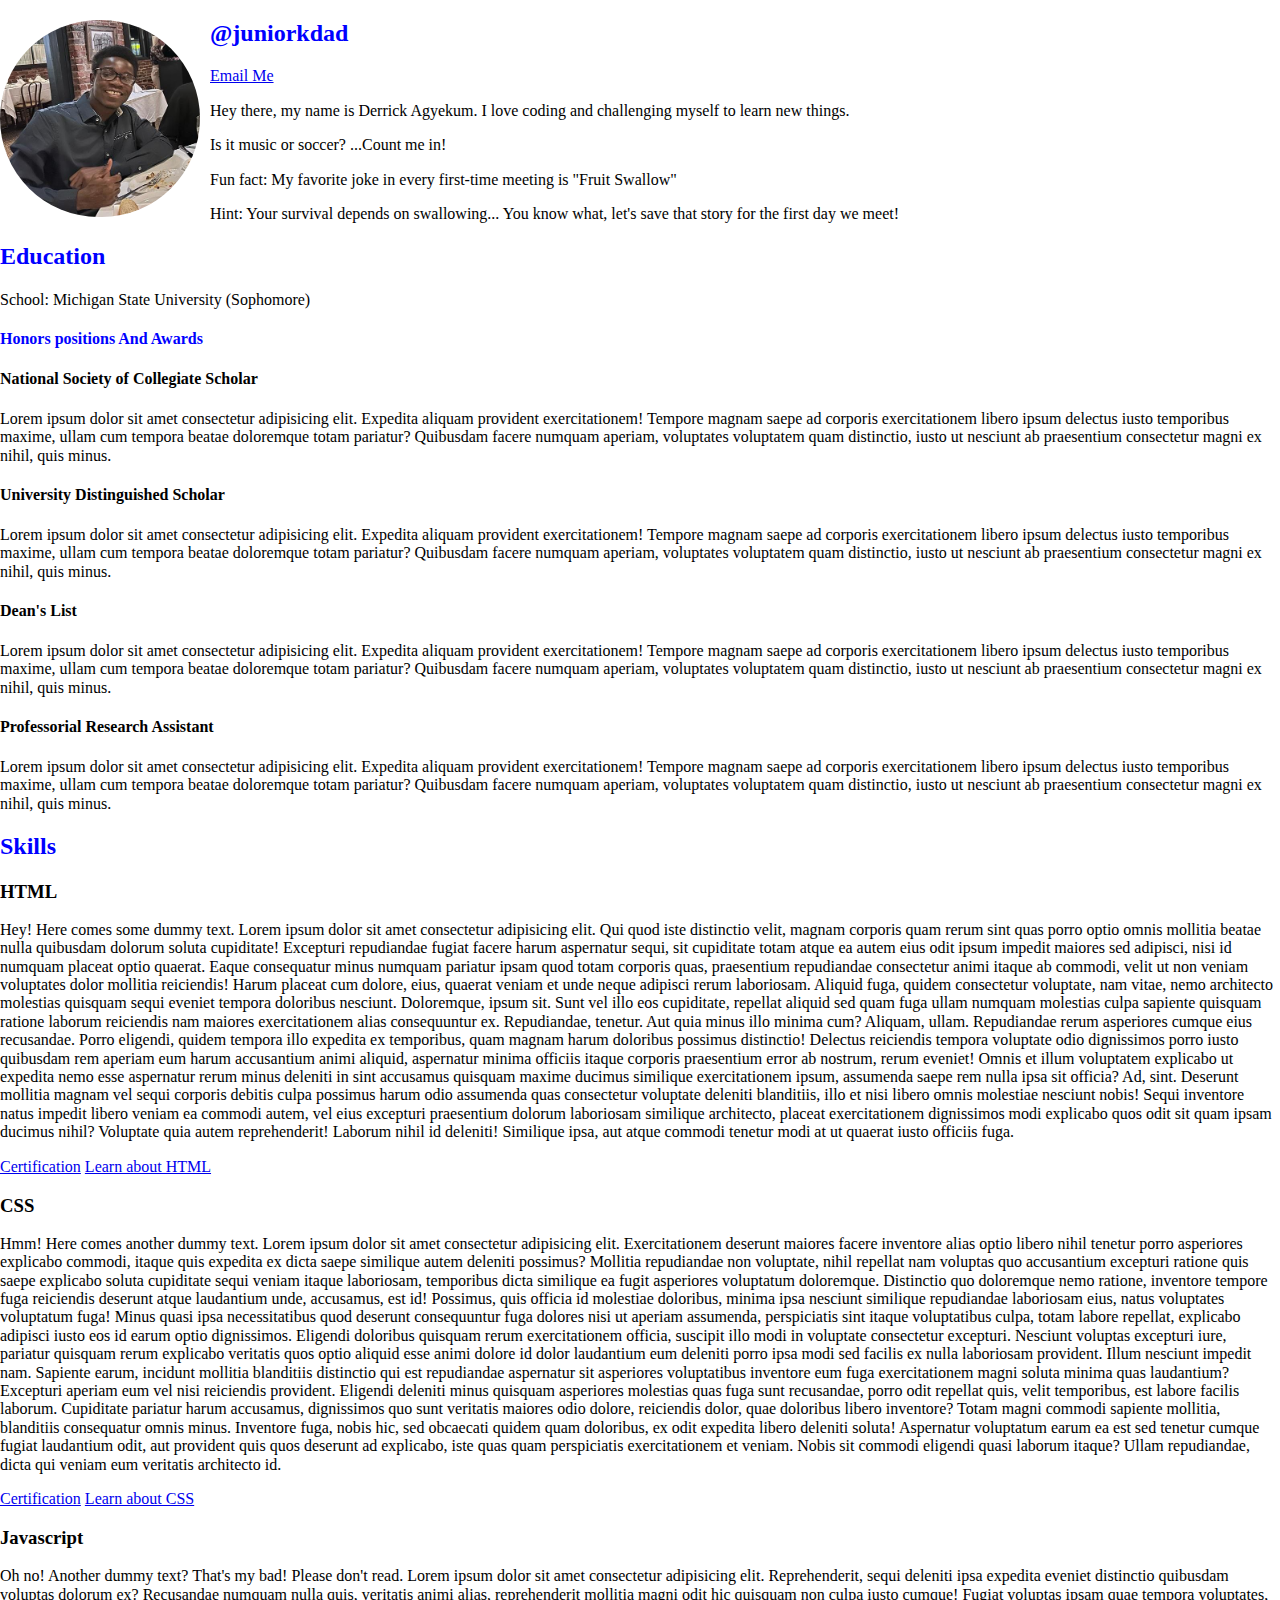
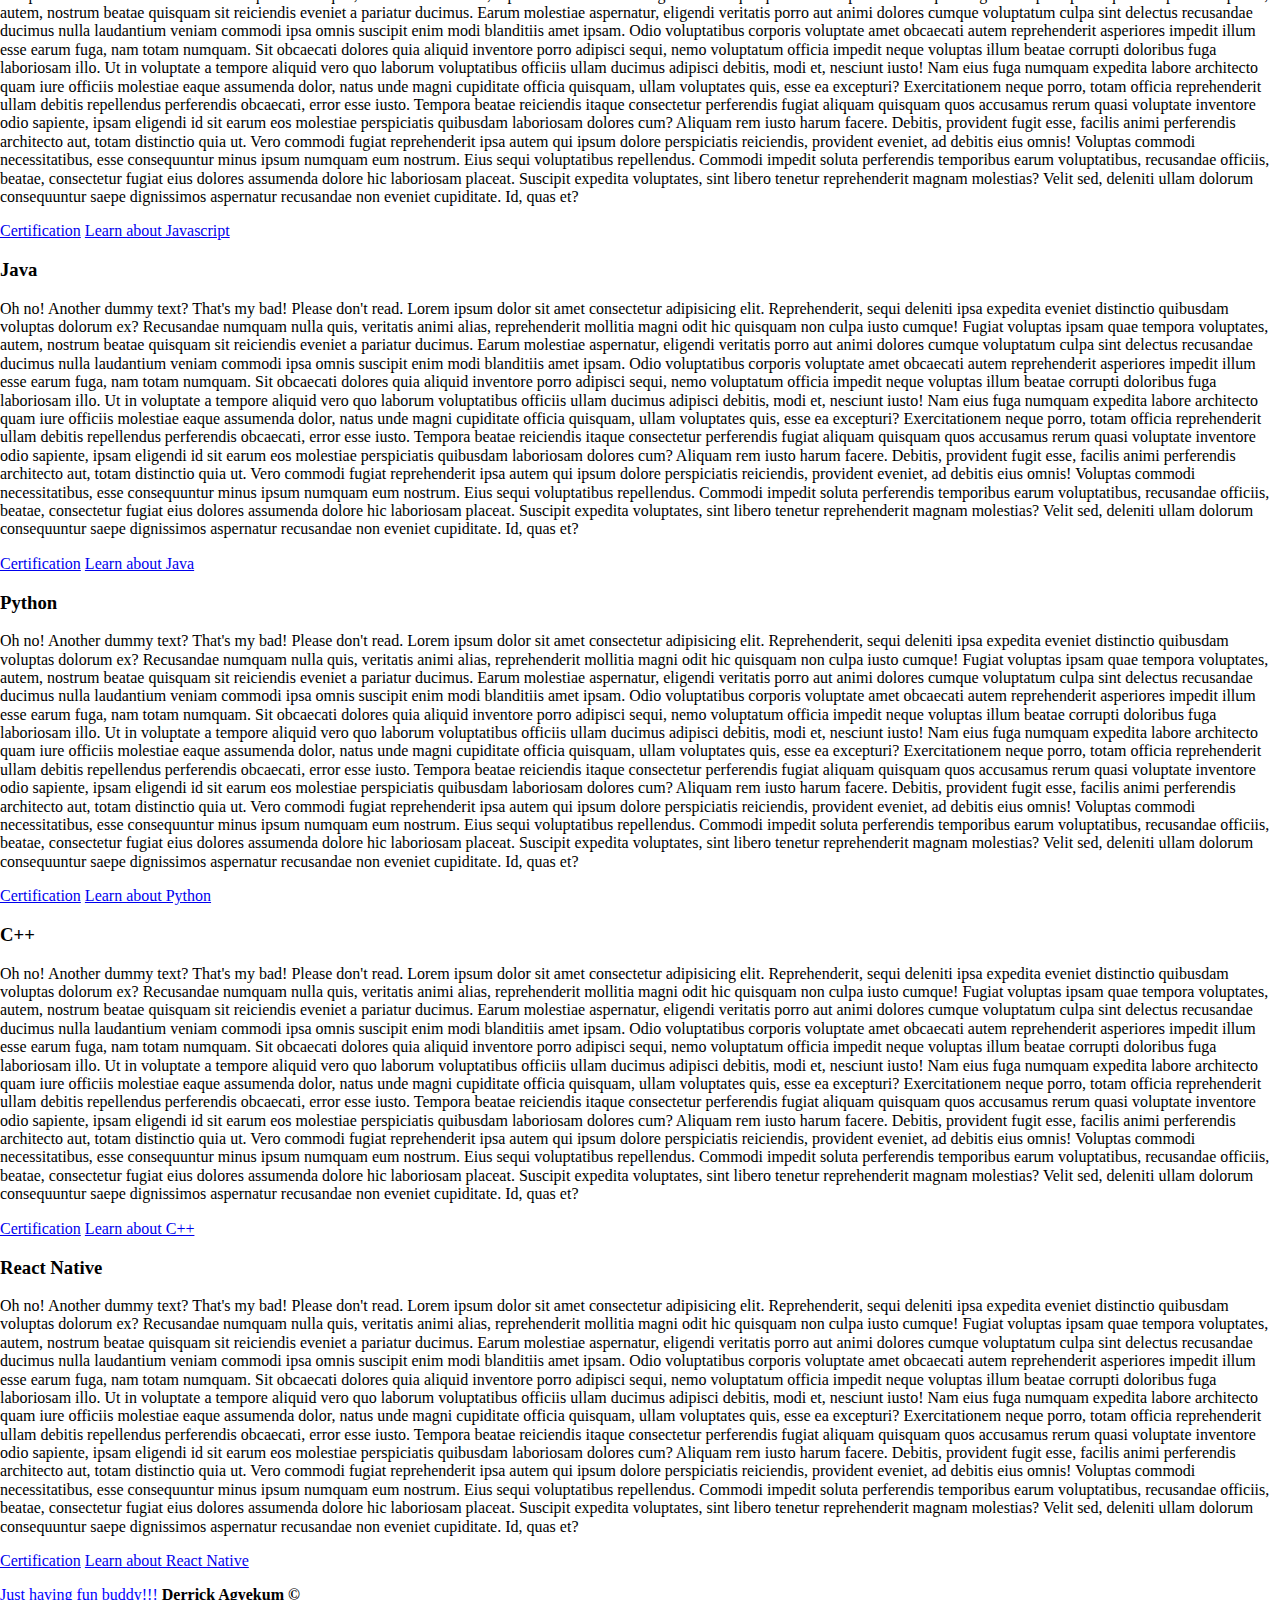
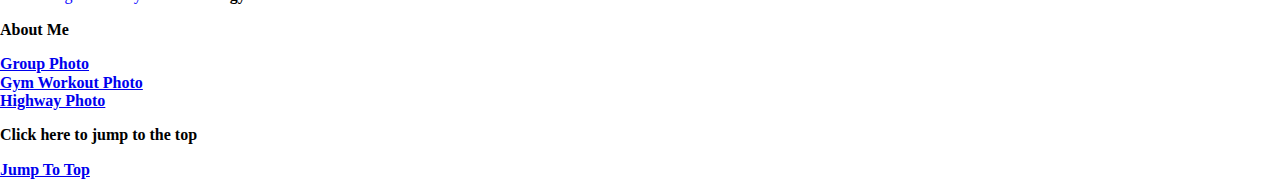
<file: index.html>
<!DOCTYPE html>
<html lang="en">
  <head>
    <title>Kdad's web page</title>
    <link rel="stylesheet" href="css/normalize.css">
    <link rel="css/stylesheet" href="styles.css">
    <style>
      img {
        width: 200px;
        border-radius: 100px;
        float: left;
        margin-right: 10px;
      }

      .username {
        font-weight: bold;
      }
      em{
        color: blue;
        font-style: normal;
      }
    </style>
  </head>
  <body>
    <img src="images/My_Pictures_4.jpg" alt="An image of Derrick Agyekum">
    <p class="username"><h2><em>@juniorkdad</em></h2></p>
    <a href="mailto:agyekumd406@gmail.com">Email Me</a>
    <p>Hey there, my name is Derrick Agyekum. I love coding and challenging myself to learn new things.</p>
    <p>Is it music or soccer? ...Count me in!</p>
    <p>
      Fun fact: My favorite joke in every first-time meeting is "Fruit Swallow"
    </p>
    <p>
      Hint: Your survival depends on swallowing... You know what, let's save
      that story for the first day we meet!
    </p>

    <h2><em>Education</em></h2>
    <p>School: Michigan State University (Sophomore)</p>
    <h4><em>Honors positions And Awards</em></h4>
    <h4>National Society of Collegiate Scholar</h4>
    <article>
      <p>Lorem ipsum dolor sit amet consectetur adipisicing elit. Expedita aliquam provident exercitationem! Tempore magnam saepe ad corporis exercitationem libero ipsum delectus iusto temporibus maxime, ullam cum tempora beatae doloremque totam pariatur? Quibusdam facere numquam aperiam, voluptates voluptatem quam distinctio, iusto ut nesciunt ab praesentium consectetur magni ex nihil, quis minus.</p>
    <article>  
    <h4>University Distinguished Scholar</h4>
    <article>
      <p>Lorem ipsum dolor sit amet consectetur adipisicing elit. Expedita aliquam provident exercitationem! Tempore magnam saepe ad corporis exercitationem libero ipsum delectus iusto temporibus maxime, ullam cum tempora beatae doloremque totam pariatur? Quibusdam facere numquam aperiam, voluptates voluptatem quam distinctio, iusto ut nesciunt ab praesentium consectetur magni ex nihil, quis minus.</p>
    <article>
    <h4>Dean's List</h4>
    <article>
      <p>Lorem ipsum dolor sit amet consectetur adipisicing elit. Expedita aliquam provident exercitationem! Tempore magnam saepe ad corporis exercitationem libero ipsum delectus iusto temporibus maxime, ullam cum tempora beatae doloremque totam pariatur? Quibusdam facere numquam aperiam, voluptates voluptatem quam distinctio, iusto ut nesciunt ab praesentium consectetur magni ex nihil, quis minus.</p>
    <article>
    <h4>Professorial Research Assistant</h4>
    <article>
      <p>Lorem ipsum dolor sit amet consectetur adipisicing elit. Expedita aliquam provident exercitationem! Tempore magnam saepe ad corporis exercitationem libero ipsum delectus iusto temporibus maxime, ullam cum tempora beatae doloremque totam pariatur? Quibusdam facere numquam aperiam, voluptates voluptatem quam distinctio, iusto ut nesciunt ab praesentium consectetur magni ex nihil, quis minus.</p>
    <article>

    <h2><em>Skills</em></h2>
    <h3>HTML</h3>
    <p>Hey! Here comes some dummy text. Lorem ipsum dolor sit amet consectetur adipisicing elit. Qui quod iste distinctio velit, magnam corporis quam rerum sint quas porro optio omnis mollitia beatae nulla quibusdam dolorum soluta cupiditate! Excepturi repudiandae fugiat facere harum aspernatur sequi, sit cupiditate totam atque ea autem eius odit ipsum impedit maiores sed adipisci, nisi id numquam placeat optio quaerat. Eaque consequatur minus numquam pariatur ipsam quod totam corporis quas, praesentium repudiandae consectetur animi itaque ab commodi, velit ut non veniam voluptates dolor mollitia reiciendis! Harum placeat cum dolore, eius, quaerat veniam et unde neque adipisci rerum laboriosam. Aliquid fuga, quidem consectetur voluptate, nam vitae, nemo architecto molestias quisquam sequi eveniet tempora doloribus nesciunt. Doloremque, ipsum sit. Sunt vel illo eos cupiditate, repellat aliquid sed quam fuga ullam numquam molestias culpa sapiente quisquam ratione laborum reiciendis nam maiores exercitationem alias consequuntur ex. Repudiandae, tenetur. Aut quia minus illo minima cum? Aliquam, ullam. Repudiandae rerum asperiores cumque eius recusandae. Porro eligendi, quidem tempora illo expedita ex temporibus, quam magnam harum doloribus possimus distinctio! Delectus reiciendis tempora voluptate odio dignissimos porro iusto quibusdam rem aperiam eum harum accusantium animi aliquid, aspernatur minima officiis itaque corporis praesentium error ab nostrum, rerum eveniet! Omnis et illum voluptatem explicabo ut expedita nemo esse aspernatur rerum minus deleniti in sint accusamus quisquam maxime ducimus similique exercitationem ipsum, assumenda saepe rem nulla ipsa sit officia? Ad, sint. Deserunt mollitia magnam vel sequi corporis debitis culpa possimus harum odio assumenda quas consectetur voluptate deleniti blanditiis, illo et nisi libero omnis molestiae nesciunt nobis! Sequi inventore natus impedit libero veniam ea commodi autem, vel eius excepturi praesentium dolorum laboriosam similique architecto, placeat exercitationem dignissimos modi explicabo quos odit sit quam ipsam ducimus nihil? Voluptate quia autem reprehenderit! Laborum nihil id deleniti! Similique ipsa, aut atque commodi tenetur modi at ut quaerat iusto officiis fuga.</p>
    <a href="Company/about.html">Certification</a>
    <a href="https://google.com" target="_blank">Learn about HTML</a>
    <h3>CSS</h3>
    <p>Hmm! Here comes another dummy text. Lorem ipsum dolor sit amet consectetur adipisicing elit. Exercitationem deserunt maiores facere inventore alias optio libero nihil tenetur porro asperiores explicabo commodi, itaque quis expedita ex dicta saepe similique autem deleniti possimus? Mollitia repudiandae non voluptate, nihil repellat nam voluptas quo accusantium excepturi ratione quis saepe explicabo soluta cupiditate sequi veniam itaque laboriosam, temporibus dicta similique ea fugit asperiores voluptatum doloremque. Distinctio quo doloremque nemo ratione, inventore tempore fuga reiciendis deserunt atque laudantium unde, accusamus, est id! Possimus, quis officia id molestiae doloribus, minima ipsa nesciunt similique repudiandae laboriosam eius, natus voluptates voluptatum fuga! Minus quasi ipsa necessitatibus quod deserunt consequuntur fuga dolores nisi ut aperiam assumenda, perspiciatis sint itaque voluptatibus culpa, totam labore repellat, explicabo adipisci iusto eos id earum optio dignissimos. Eligendi doloribus quisquam rerum exercitationem officia, suscipit illo modi in voluptate consectetur excepturi. Nesciunt voluptas excepturi iure, pariatur quisquam rerum explicabo veritatis quos optio aliquid esse animi dolore id dolor laudantium eum deleniti porro ipsa modi sed facilis ex nulla laboriosam provident. Illum nesciunt impedit nam. Sapiente earum, incidunt mollitia blanditiis distinctio qui est repudiandae aspernatur sit asperiores voluptatibus inventore eum fuga exercitationem magni soluta minima quas laudantium? Excepturi aperiam eum vel nisi reiciendis provident. Eligendi deleniti minus quisquam asperiores molestias quas fuga sunt recusandae, porro odit repellat quis, velit temporibus, est labore facilis laborum. Cupiditate pariatur harum accusamus, dignissimos quo sunt veritatis maiores odio dolore, reiciendis dolor, quae doloribus libero inventore? Totam magni commodi sapiente mollitia, blanditiis consequatur omnis minus. Inventore fuga, nobis hic, sed obcaecati quidem quam doloribus, ex odit expedita libero deleniti soluta! Aspernatur voluptatum earum ea est sed tenetur cumque fugiat laudantium odit, aut provident quis quos deserunt ad explicabo, iste quas quam perspiciatis exercitationem et veniam. Nobis sit commodi eligendi quasi laborum itaque? Ullam repudiandae, dicta qui veniam eum veritatis architecto id.</p>
    <a href="Company/about.html">Certification</a>
    <a href="https://google.com" target="_blank">Learn about CSS</a>
    <h3>Javascript</h3>
    <p>Oh no! Another dummy text? That's my bad! Please don't read. Lorem ipsum dolor sit amet consectetur adipisicing elit. Reprehenderit, sequi deleniti ipsa expedita eveniet distinctio quibusdam voluptas dolorum ex? Recusandae numquam nulla quis, veritatis animi alias, reprehenderit mollitia magni odit hic quisquam non culpa iusto cumque! Fugiat voluptas ipsam quae tempora voluptates, autem, nostrum beatae quisquam sit reiciendis eveniet a pariatur ducimus. Earum molestiae aspernatur, eligendi veritatis porro aut animi dolores cumque voluptatum culpa sint delectus recusandae ducimus nulla laudantium veniam commodi ipsa omnis suscipit enim modi blanditiis amet ipsam. Odio voluptatibus corporis voluptate amet obcaecati autem reprehenderit asperiores impedit illum esse earum fuga, nam totam numquam. Sit obcaecati dolores quia aliquid inventore porro adipisci sequi, nemo voluptatum officia impedit neque voluptas illum beatae corrupti doloribus fuga laboriosam illo. Ut in voluptate a tempore aliquid vero quo laborum voluptatibus officiis ullam ducimus adipisci debitis, modi et, nesciunt iusto! Nam eius fuga numquam expedita labore architecto quam iure officiis molestiae eaque assumenda dolor, natus unde magni cupiditate officia quisquam, ullam voluptates quis, esse ea excepturi? Exercitationem neque porro, totam officia reprehenderit ullam debitis repellendus perferendis obcaecati, error esse iusto. Tempora beatae reiciendis itaque consectetur perferendis fugiat aliquam quisquam quos accusamus rerum quasi voluptate inventore odio sapiente, ipsam eligendi id sit earum eos molestiae perspiciatis quibusdam laboriosam dolores cum? Aliquam rem iusto harum facere. Debitis, provident fugit esse, facilis animi perferendis architecto aut, totam distinctio quia ut. Vero commodi fugiat reprehenderit ipsa autem qui ipsum dolore perspiciatis reiciendis, provident eveniet, ad debitis eius omnis! Voluptas commodi necessitatibus, esse consequuntur minus ipsum numquam eum nostrum. Eius sequi voluptatibus repellendus. Commodi impedit soluta perferendis temporibus earum voluptatibus, recusandae officiis, beatae, consectetur fugiat eius dolores assumenda dolore hic laboriosam placeat. Suscipit expedita voluptates, sint libero tenetur reprehenderit magnam molestias? Velit sed, deleniti ullam dolorum consequuntur saepe dignissimos aspernatur recusandae non eveniet cupiditate. Id, quas et?</p>
    <a href="Company/about.html">Certification</a>
    <a href="https://google.com" target="_blank">Learn about Javascript</a>
    <h3>Java</h3>
    <p>Oh no! Another dummy text? That's my bad! Please don't read. Lorem ipsum dolor sit amet consectetur adipisicing elit. Reprehenderit, sequi deleniti ipsa expedita eveniet distinctio quibusdam voluptas dolorum ex? Recusandae numquam nulla quis, veritatis animi alias, reprehenderit mollitia magni odit hic quisquam non culpa iusto cumque! Fugiat voluptas ipsam quae tempora voluptates, autem, nostrum beatae quisquam sit reiciendis eveniet a pariatur ducimus. Earum molestiae aspernatur, eligendi veritatis porro aut animi dolores cumque voluptatum culpa sint delectus recusandae ducimus nulla laudantium veniam commodi ipsa omnis suscipit enim modi blanditiis amet ipsam. Odio voluptatibus corporis voluptate amet obcaecati autem reprehenderit asperiores impedit illum esse earum fuga, nam totam numquam. Sit obcaecati dolores quia aliquid inventore porro adipisci sequi, nemo voluptatum officia impedit neque voluptas illum beatae corrupti doloribus fuga laboriosam illo. Ut in voluptate a tempore aliquid vero quo laborum voluptatibus officiis ullam ducimus adipisci debitis, modi et, nesciunt iusto! Nam eius fuga numquam expedita labore architecto quam iure officiis molestiae eaque assumenda dolor, natus unde magni cupiditate officia quisquam, ullam voluptates quis, esse ea excepturi? Exercitationem neque porro, totam officia reprehenderit ullam debitis repellendus perferendis obcaecati, error esse iusto. Tempora beatae reiciendis itaque consectetur perferendis fugiat aliquam quisquam quos accusamus rerum quasi voluptate inventore odio sapiente, ipsam eligendi id sit earum eos molestiae perspiciatis quibusdam laboriosam dolores cum? Aliquam rem iusto harum facere. Debitis, provident fugit esse, facilis animi perferendis architecto aut, totam distinctio quia ut. Vero commodi fugiat reprehenderit ipsa autem qui ipsum dolore perspiciatis reiciendis, provident eveniet, ad debitis eius omnis! Voluptas commodi necessitatibus, esse consequuntur minus ipsum numquam eum nostrum. Eius sequi voluptatibus repellendus. Commodi impedit soluta perferendis temporibus earum voluptatibus, recusandae officiis, beatae, consectetur fugiat eius dolores assumenda dolore hic laboriosam placeat. Suscipit expedita voluptates, sint libero tenetur reprehenderit magnam molestias? Velit sed, deleniti ullam dolorum consequuntur saepe dignissimos aspernatur recusandae non eveniet cupiditate. Id, quas et?</p>
    <a href="Company/about.html">Certification</a>
    <a href="https://google.com" target="_blank">Learn about Java</a>
    <h3>Python</h3>
    <p>Oh no! Another dummy text? That's my bad! Please don't read. Lorem ipsum dolor sit amet consectetur adipisicing elit. Reprehenderit, sequi deleniti ipsa expedita eveniet distinctio quibusdam voluptas dolorum ex? Recusandae numquam nulla quis, veritatis animi alias, reprehenderit mollitia magni odit hic quisquam non culpa iusto cumque! Fugiat voluptas ipsam quae tempora voluptates, autem, nostrum beatae quisquam sit reiciendis eveniet a pariatur ducimus. Earum molestiae aspernatur, eligendi veritatis porro aut animi dolores cumque voluptatum culpa sint delectus recusandae ducimus nulla laudantium veniam commodi ipsa omnis suscipit enim modi blanditiis amet ipsam. Odio voluptatibus corporis voluptate amet obcaecati autem reprehenderit asperiores impedit illum esse earum fuga, nam totam numquam. Sit obcaecati dolores quia aliquid inventore porro adipisci sequi, nemo voluptatum officia impedit neque voluptas illum beatae corrupti doloribus fuga laboriosam illo. Ut in voluptate a tempore aliquid vero quo laborum voluptatibus officiis ullam ducimus adipisci debitis, modi et, nesciunt iusto! Nam eius fuga numquam expedita labore architecto quam iure officiis molestiae eaque assumenda dolor, natus unde magni cupiditate officia quisquam, ullam voluptates quis, esse ea excepturi? Exercitationem neque porro, totam officia reprehenderit ullam debitis repellendus perferendis obcaecati, error esse iusto. Tempora beatae reiciendis itaque consectetur perferendis fugiat aliquam quisquam quos accusamus rerum quasi voluptate inventore odio sapiente, ipsam eligendi id sit earum eos molestiae perspiciatis quibusdam laboriosam dolores cum? Aliquam rem iusto harum facere. Debitis, provident fugit esse, facilis animi perferendis architecto aut, totam distinctio quia ut. Vero commodi fugiat reprehenderit ipsa autem qui ipsum dolore perspiciatis reiciendis, provident eveniet, ad debitis eius omnis! Voluptas commodi necessitatibus, esse consequuntur minus ipsum numquam eum nostrum. Eius sequi voluptatibus repellendus. Commodi impedit soluta perferendis temporibus earum voluptatibus, recusandae officiis, beatae, consectetur fugiat eius dolores assumenda dolore hic laboriosam placeat. Suscipit expedita voluptates, sint libero tenetur reprehenderit magnam molestias? Velit sed, deleniti ullam dolorum consequuntur saepe dignissimos aspernatur recusandae non eveniet cupiditate. Id, quas et?</p>
    <a href="Company/about.html">Certification</a>
    <a href="https://google.com" target="_blank">Learn about Python</a>
    <h3>C++</h3>
    <p>Oh no! Another dummy text? That's my bad! Please don't read. Lorem ipsum dolor sit amet consectetur adipisicing elit. Reprehenderit, sequi deleniti ipsa expedita eveniet distinctio quibusdam voluptas dolorum ex? Recusandae numquam nulla quis, veritatis animi alias, reprehenderit mollitia magni odit hic quisquam non culpa iusto cumque! Fugiat voluptas ipsam quae tempora voluptates, autem, nostrum beatae quisquam sit reiciendis eveniet a pariatur ducimus. Earum molestiae aspernatur, eligendi veritatis porro aut animi dolores cumque voluptatum culpa sint delectus recusandae ducimus nulla laudantium veniam commodi ipsa omnis suscipit enim modi blanditiis amet ipsam. Odio voluptatibus corporis voluptate amet obcaecati autem reprehenderit asperiores impedit illum esse earum fuga, nam totam numquam. Sit obcaecati dolores quia aliquid inventore porro adipisci sequi, nemo voluptatum officia impedit neque voluptas illum beatae corrupti doloribus fuga laboriosam illo. Ut in voluptate a tempore aliquid vero quo laborum voluptatibus officiis ullam ducimus adipisci debitis, modi et, nesciunt iusto! Nam eius fuga numquam expedita labore architecto quam iure officiis molestiae eaque assumenda dolor, natus unde magni cupiditate officia quisquam, ullam voluptates quis, esse ea excepturi? Exercitationem neque porro, totam officia reprehenderit ullam debitis repellendus perferendis obcaecati, error esse iusto. Tempora beatae reiciendis itaque consectetur perferendis fugiat aliquam quisquam quos accusamus rerum quasi voluptate inventore odio sapiente, ipsam eligendi id sit earum eos molestiae perspiciatis quibusdam laboriosam dolores cum? Aliquam rem iusto harum facere. Debitis, provident fugit esse, facilis animi perferendis architecto aut, totam distinctio quia ut. Vero commodi fugiat reprehenderit ipsa autem qui ipsum dolore perspiciatis reiciendis, provident eveniet, ad debitis eius omnis! Voluptas commodi necessitatibus, esse consequuntur minus ipsum numquam eum nostrum. Eius sequi voluptatibus repellendus. Commodi impedit soluta perferendis temporibus earum voluptatibus, recusandae officiis, beatae, consectetur fugiat eius dolores assumenda dolore hic laboriosam placeat. Suscipit expedita voluptates, sint libero tenetur reprehenderit magnam molestias? Velit sed, deleniti ullam dolorum consequuntur saepe dignissimos aspernatur recusandae non eveniet cupiditate. Id, quas et?</p>
    <a href="Company/about.html">Certification</a>
    <a href="https://google.com" target="_blank">Learn about C++</a>
    <h3>React Native</h3>
    <p>Oh no! Another dummy text? That's my bad! Please don't read. Lorem ipsum dolor sit amet consectetur adipisicing elit. Reprehenderit, sequi deleniti ipsa expedita eveniet distinctio quibusdam voluptas dolorum ex? Recusandae numquam nulla quis, veritatis animi alias, reprehenderit mollitia magni odit hic quisquam non culpa iusto cumque! Fugiat voluptas ipsam quae tempora voluptates, autem, nostrum beatae quisquam sit reiciendis eveniet a pariatur ducimus. Earum molestiae aspernatur, eligendi veritatis porro aut animi dolores cumque voluptatum culpa sint delectus recusandae ducimus nulla laudantium veniam commodi ipsa omnis suscipit enim modi blanditiis amet ipsam. Odio voluptatibus corporis voluptate amet obcaecati autem reprehenderit asperiores impedit illum esse earum fuga, nam totam numquam. Sit obcaecati dolores quia aliquid inventore porro adipisci sequi, nemo voluptatum officia impedit neque voluptas illum beatae corrupti doloribus fuga laboriosam illo. Ut in voluptate a tempore aliquid vero quo laborum voluptatibus officiis ullam ducimus adipisci debitis, modi et, nesciunt iusto! Nam eius fuga numquam expedita labore architecto quam iure officiis molestiae eaque assumenda dolor, natus unde magni cupiditate officia quisquam, ullam voluptates quis, esse ea excepturi? Exercitationem neque porro, totam officia reprehenderit ullam debitis repellendus perferendis obcaecati, error esse iusto. Tempora beatae reiciendis itaque consectetur perferendis fugiat aliquam quisquam quos accusamus rerum quasi voluptate inventore odio sapiente, ipsam eligendi id sit earum eos molestiae perspiciatis quibusdam laboriosam dolores cum? Aliquam rem iusto harum facere. Debitis, provident fugit esse, facilis animi perferendis architecto aut, totam distinctio quia ut. Vero commodi fugiat reprehenderit ipsa autem qui ipsum dolore perspiciatis reiciendis, provident eveniet, ad debitis eius omnis! Voluptas commodi necessitatibus, esse consequuntur minus ipsum numquam eum nostrum. Eius sequi voluptatibus repellendus. Commodi impedit soluta perferendis temporibus earum voluptatibus, recusandae officiis, beatae, consectetur fugiat eius dolores assumenda dolore hic laboriosam placeat. Suscipit expedita voluptates, sint libero tenetur reprehenderit magnam molestias? Velit sed, deleniti ullam dolorum consequuntur saepe dignissimos aspernatur recusandae non eveniet cupiditate. Id, quas et?</p>
    <a href="Company/about.html">Certification</a>
    <a href="https://google.com" target="_blank">Learn about React Native</a>

    <p><em>Just having fun buddy!!! </em> <b>Derrick Agyekum &copy;<b> </p>
        <p>About Me</p>
        <a href="images/My_Pictures_3.jpg">Group Photo</a><br>
        <a href="images/My_Pictures_1.jpg">Gym Workout Photo</a><br>
        <a href="images/My_Pictures_2.jpg">Highway Photo</a><br>

        <p>Click here to jump to the top</p><a href="#">Jump To Top</a>
  </body>
</html>
</file>
